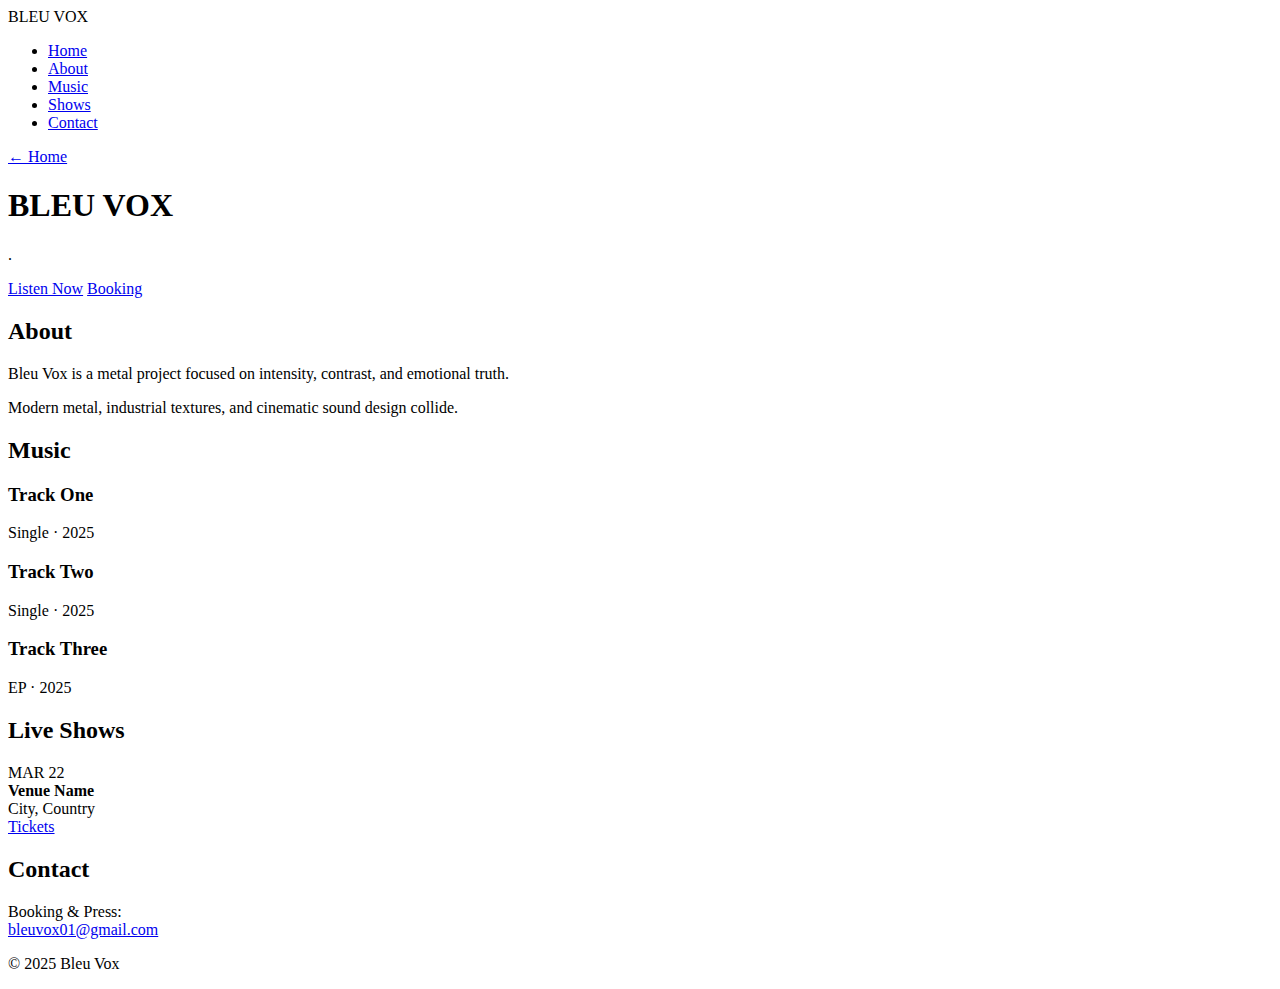
<file: index.html>
<!-- index.html -->
<!DOCTYPE html>
<html lang="en">
<head>
  <meta charset="UTF-8" />
  <meta name="viewport" content="width=device-width, initial-scale=1.0" />
  <title>Bleu Vox | Metal Artist</title>

  <meta name="description" content="Bleu Vox — " />

  <!-- Google Fonts -->
  <link href="https://fonts.googleapis.com/css2?family=Oswald:wght@300;400;600&family=Montserrat:wght@300;400;600&family=Monsieur+La+Doulaise&display=swap" rel="stylesheet">

  <!-- CSS -->
  <link rel="stylesheet" href="style.css" />
</head>
<body>

<header>
  <nav>
    <div class="logo">BLEU VOX</div>

    <ul class="nav-links">
      <li><a href="/">Home</a></li>
      <li><a href="#about">About</a></li>
      <li><a href="#music">Music</a></li>
      <li><a href="#shows">Shows</a></li>
      <li><a href="#contact">Contact</a></li>
    </ul>

    <a href="/" class="home-btn">← Home</a>
  </nav>
</header>

<main>

<section class="hero">
  <div class="hero-content">
    <h1>BLEU VOX</h1>
    <p>
      
      .
    </p>
    <div class="cta">
      <a href="#music" class="btn">Listen Now</a>
      <a href="#contact" class="btn alt">Booking</a>
    </div>
  </div>
</section>

<section id="about">
  <h2>About</h2>
  <div class="about">
    <div class="panel">
      <p>
        Bleu Vox is a metal project focused on intensity, contrast, and emotional truth.
      </p>
    </div>
    <div class="panel">
      <p>
        Modern metal, industrial textures, and cinematic sound design collide.
      </p>
    </div>
  </div>
</section>

<section id="music">
  <h2>Music</h2>
  <div class="music-grid">
    <div class="track">
      <h3>Track One</h3>
      <span>Single · 2025</span>
    </div>
    <div class="track">
      <h3>Track Two</h3>
      <span>Single · 2025</span>
    </div>
    <div class="track">
      <h3>Track Three</h3>
      <span>EP · 2025</span>
    </div>
  </div>
</section>

<section id="shows">
  <h2>Live Shows</h2>
  <div class="shows">
    <div class="show">
      <div class="date">MAR 22</div>
      <div>
        <strong>Venue Name</strong><br>
        City, Country
      </div>
      <a href="#" class="btn alt">Tickets</a>
    </div>
  </div>
</section>

<section id="contact">
  <h2>Contact</h2>
  <div class="panel">
    <p>
      Booking & Press:<br>
      <a href="mailto:bleuvox01@gmail.com">bleuvox01@gmail.com</a>
    </p>
  </div>
</section>

</main>

<footer>
  <p>© 2025 Bleu Vox</p>
</footer>

</body>
</html>
</file>
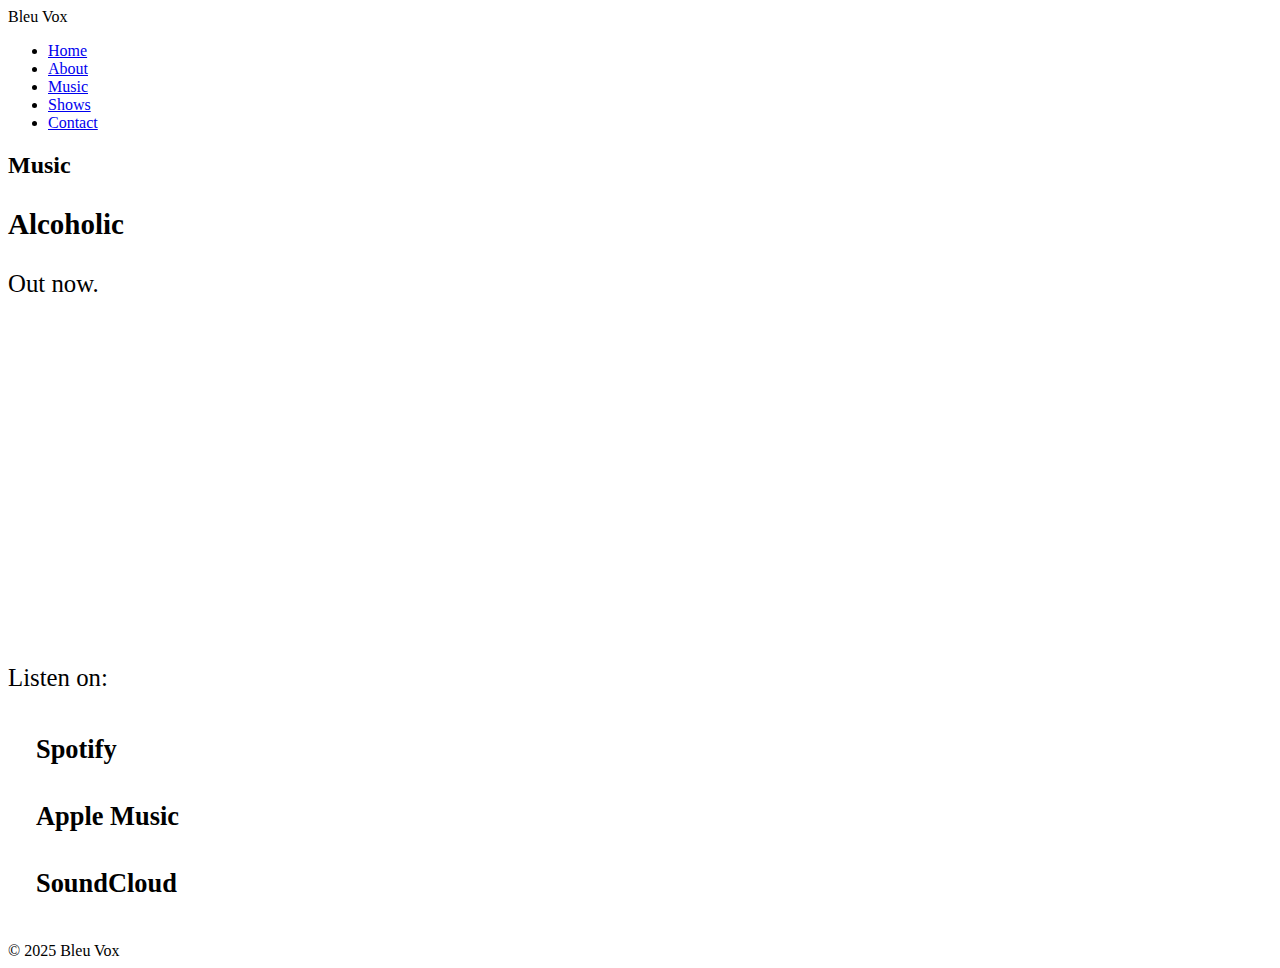
<file: music.html>
<!DOCTYPE html>
<html lang="en">
<head>
  <meta charset="UTF-8">
  <title>Bleu Vox – Music</title>

  <link href="https://fonts.googleapis.com/css2?family=Monsieur+La+Doulaise&family=Explora&display=swap" rel="stylesheet">
  <link rel="stylesheet" href="style.css">
  <style>
    /* Heartbeat animation for embedded players */
    @keyframes heartbeat {
      0%, 100% {
        box-shadow: 0 0 25px rgba(127,12,19,0.7), 0 0 45px rgba(127,12,19,0.5);
      }
      50% {
        box-shadow: 0 0 40px rgba(127,12,19,1), 0 0 60px rgba(127,12,19,0.7);
      }
    }

    .panel iframe {
      animation: heartbeat 1.2s infinite;
      border-radius: 12px;
    }

    /* Panel text slightly bigger for readability */
    .panel {
      font-size: 1.55rem;
    }

    /* Streaming links as subtle glowing buttons */
    .panel.streaming-links a {
      display: inline-block;
      padding: 12px 28px;
      margin: 6px 0;
      border: 1px solid var(--accent); /* thinner border */
      background: linear-gradient(135deg, var(--accent-dark), var(--accent));
      color: #000; /* black text */
      text-decoration: none;
      font-size: 1.65rem;
      font-weight: bold;
      border-radius: 8px;
      box-shadow: 0 0 5px #fff, 0 0 25px var(--accent); /* subtle white glow */
      transition: all 0.3s ease;
    }

    .panel.streaming-links a:hover {
      transform: translateY(-2px);
      box-shadow: 0 0 8px #fff, 0 0 35px var(--accent); /* subtle hover glow */
    }
  </style>
</head>
<body>

<header>
  <nav>
    <div class="logo">Bleu Vox</div>
    <ul class="nav-links">
      <li><a href="index.html">Home</a></li>
      <li><a href="about.html">About</a></li>
      <li><a href="music.html" class="active">Music</a></li>
      <li><a href="shows.html">Shows</a></li>
      <li><a href="contact.html">Contact</a></li>
    </ul>
  </nav>
</header>

<section>
  <h2>Music</h2>

  <!-- SINGLE INFO -->
  <div class="panel">
    <h3>Alcoholic</h3>
    <p>Out now.</p>
  </div>

  <!-- SPOTIFY EMBED -->
  <div class="panel">
    <iframe
      style="border-radius:12px"
      src="https://open.spotify.com/embed/track/1DhM9jKGHaIPBB3t0JwvqL?utm_source=generator&theme=0"
      width="100%"
      height="152"
      frameborder="0"
      allow="autoplay; clipboard-write; encrypted-media; fullscreen; picture-in-picture"
      loading="lazy">
    </iframe>
  </div>

  <!-- APPLE MUSIC EMBED (dark mode) -->
  <div class="panel">
    <iframe
      style="border-radius:12px; width:100%;"
      height="152"
      frameborder="0"
      allow="autoplay; encrypted-media; fullscreen; clipboard-write"
      sandbox="allow-forms allow-popups allow-same-origin allow-scripts allow-storage-access-by-user-activation allow-top-navigation-by-user-activation"
      src="https://embed.music.apple.com/in/song/alcoholic/1865656832?theme=dark">
    </iframe>
  </div>

  <!-- STREAMING LINKS PANEL -->
  <div class="panel streaming-links">
    <p>Listen on:</p>
    <p>
      <a href="https://open.spotify.com/track/1DhM9jKGHaIPBB3t0JwvqL" target="_blank">Spotify</a><br>
      <a href="https://music.apple.com/in/song/alcoholic/1865656832" target="_blank">Apple Music</a><br>
      <a href="https://soundcloud.com/bleu-vox/alcoholic?si=3dcaca2f1430466cad571502a5723a9b&utm_source=clipboard&utm_medium=text&utm_campaign=social_sharing" target="_blank">SoundCloud</a>
    </p>
  </div>
</section>

<footer>
  © 2025 Bleu Vox
</footer>

</body>
</html>
</file>
<file: style.css>

</file>
